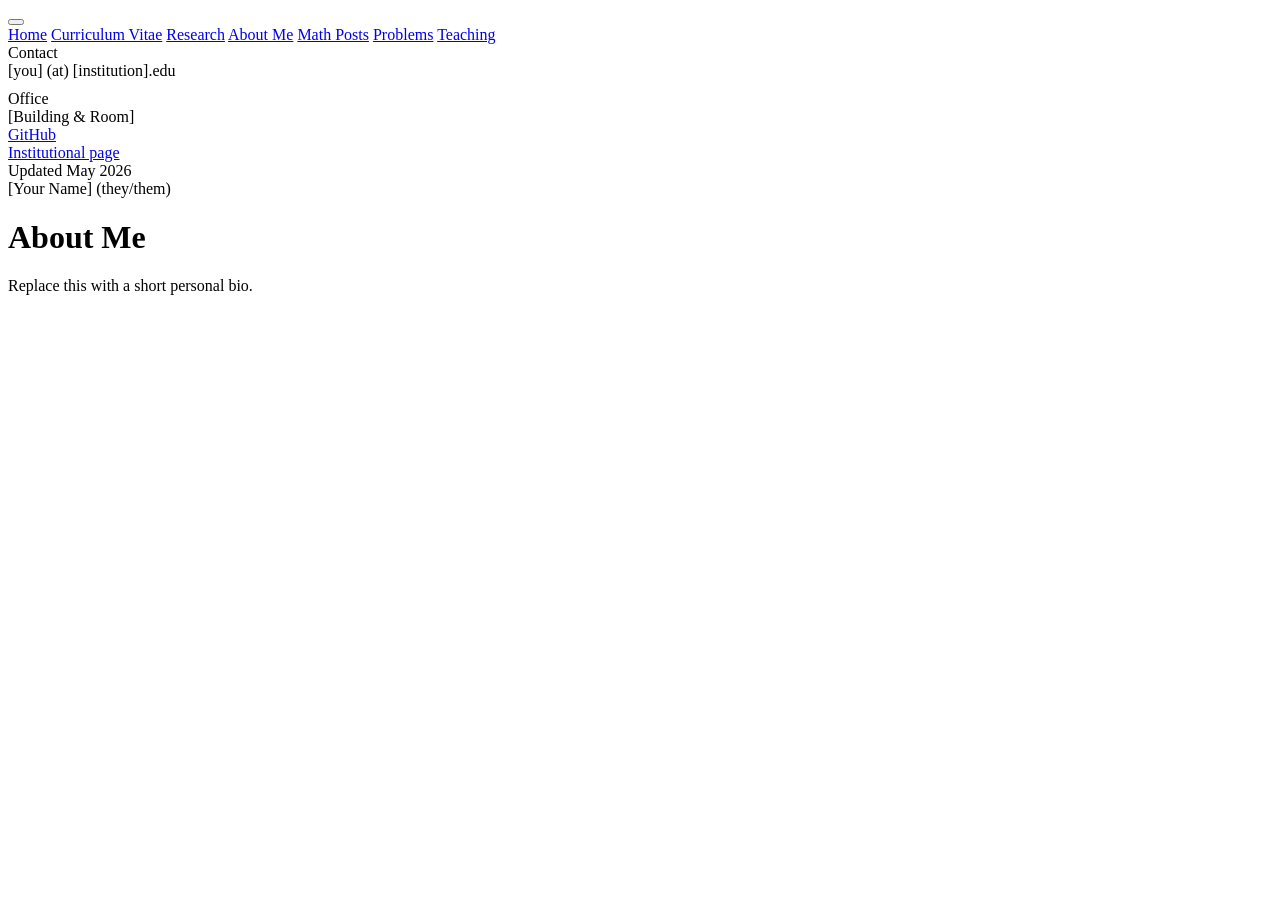
<file: about/index.html>
<!DOCTYPE html>
<html lang="en">
<head>
  <meta charset="utf-8">
  <meta name="viewport" content="width=device-width, initial-scale=1.0">
  <meta name="description" content="[Your Name]&#x27;s personal academic website">
  <title>About Me · [Your Name]</title>

  

  <link rel="stylesheet" href="https://eddyramirez.me/style.css">
  <link rel="alternate" type="application/atom+xml"
        title="[Your Name]" href="https://eddyramirez.me/atom.xml">
</head>

<body>

<div id="mobile-header">
  <button id="menu-toggle" aria-label="Open navigation" aria-expanded="false">
    <span></span><span></span><span></span>
  </button>
</div>

<div id="menu-overlay"></div>

<div id="site-wrapper">

  <aside id="sidebar">
    <nav aria-label="Main navigation">
      <a href="https://eddyramirez.me">Home</a>
      <a href="https://eddyramirez.me/cv.pdf">Curriculum Vitae</a>
      <a href="https://eddyramirez.me/about/research">Research</a>
      <a href="https://eddyramirez.me/about">About Me</a>
      <a href="https://eddyramirez.me/math">Math Posts</a>
      <a href="https://eddyramirez.me/math/problems">Problems</a>
      <a href="https://eddyramirez.me/teaching">Teaching</a>
    </nav>

    <div class="sidebar-contact">
      <div class="sidebar-label">Contact</div>
      <mono>[you] (at) [institution].edu</mono><br>
      <div class="sidebar-label" style="margin-top:0.6rem">Office</div>
      [Building &amp; Room]
    </div>

    <div class="sidebar-links">
      <a href="https://github.com/[username]"
         target="_blank" rel="noopener">GitHub</a><br>
      <a href="https:&#x2F;&#x2F;[institution].edu&#x2F;people&#x2F;[you]"
         target="_blank" rel="noopener">Institutional page</a>
    </div>

    <div class="sidebar-foot">
      Updated May 2026
    </div>
  </aside>

  <main>
    <div class="profile-header">
      <div class="profile-nameplate">
        <span class="nameplate-name">[Your Name]</span>
        <span class="nameplate-pronouns">(they&#x2F;them)</span>
      </div>
      
    </div>
    
<h1>About Me</h1>


<div class="section-intro">
  <p>Replace this with a short personal bio.</p>

</div>






  </main>

</div>

<script>
  document.querySelectorAll('.collapsible').forEach(btn => {
    btn.addEventListener('click', () => {
      btn.classList.toggle('active');
      const panel = btn.nextElementSibling;
      panel.style.maxHeight = panel.style.maxHeight
        ? null
        : panel.scrollHeight + 'px';
    });
  });

  (function () {
    var toggle  = document.getElementById('menu-toggle');
    var sidebar = document.getElementById('sidebar');
    var overlay = document.getElementById('menu-overlay');
    if (!toggle) return;

    function open() {
      sidebar.classList.add('open');
      overlay.classList.add('visible');
      toggle.setAttribute('aria-expanded', 'true');
      document.body.style.overflow = 'hidden';
    }
    function close() {
      sidebar.classList.remove('open');
      overlay.classList.remove('visible');
      toggle.setAttribute('aria-expanded', 'false');
      document.body.style.overflow = '';
    }

    toggle.addEventListener('click', function () {
      sidebar.classList.contains('open') ? close() : open();
    });
    overlay.addEventListener('click', close);
  })();
</script>
</body>
</html>
</file>
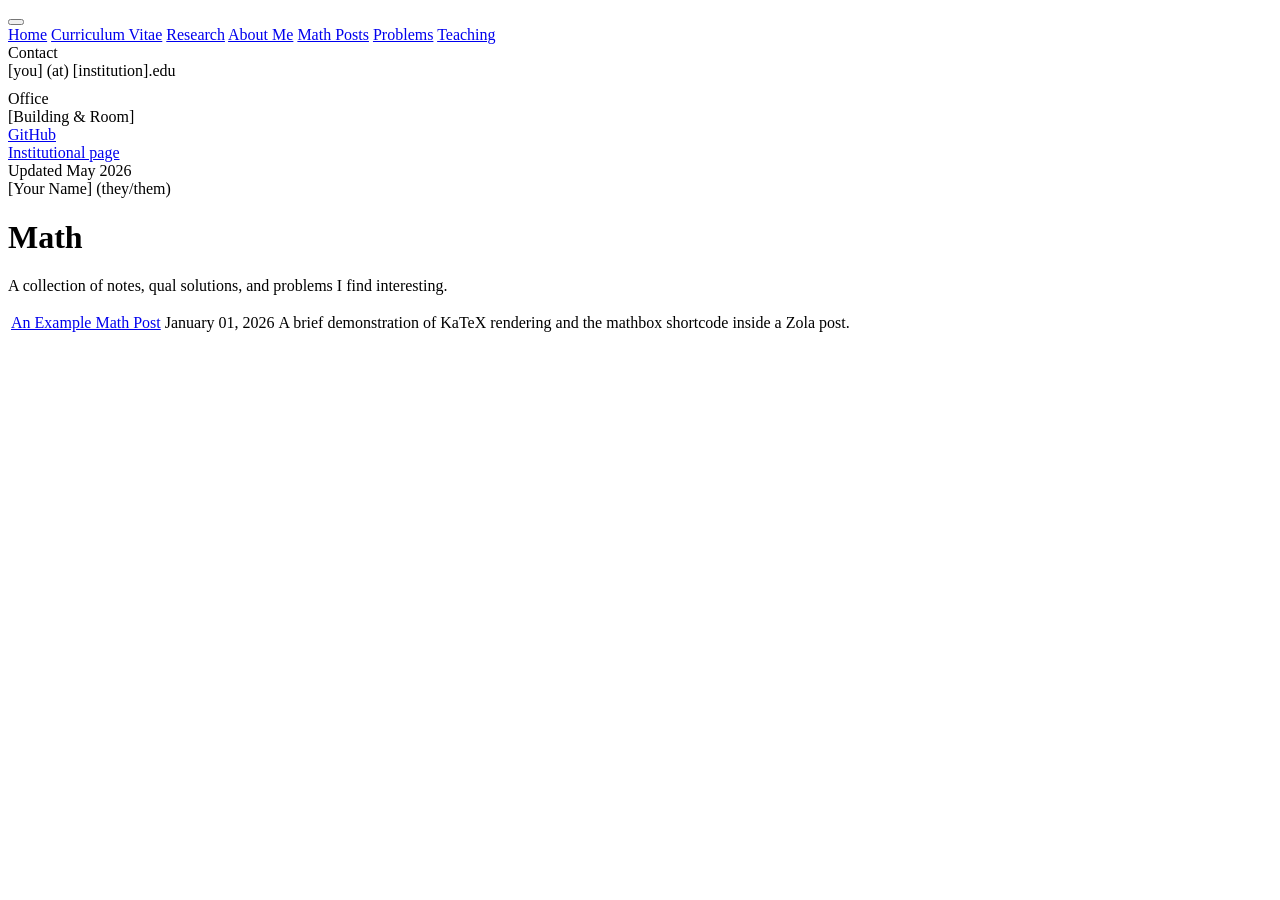
<file: math/index.html>
<!DOCTYPE html>
<html lang="en">
<head>
  <meta charset="utf-8">
  <meta name="viewport" content="width=device-width, initial-scale=1.0">
  <meta name="description" content="[Your Name]&#x27;s personal academic website">
  <title>Math · [Your Name]</title>

  

  <link rel="stylesheet" href="https://eddyramirez.me/style.css">
  <link rel="alternate" type="application/atom+xml"
        title="[Your Name]" href="https://eddyramirez.me/atom.xml">
</head>

<body>

<div id="mobile-header">
  <button id="menu-toggle" aria-label="Open navigation" aria-expanded="false">
    <span></span><span></span><span></span>
  </button>
</div>

<div id="menu-overlay"></div>

<div id="site-wrapper">

  <aside id="sidebar">
    <nav aria-label="Main navigation">
      <a href="https://eddyramirez.me">Home</a>
      <a href="https://eddyramirez.me/cv.pdf">Curriculum Vitae</a>
      <a href="https://eddyramirez.me/about/research">Research</a>
      <a href="https://eddyramirez.me/about">About Me</a>
      <a href="https://eddyramirez.me/math">Math Posts</a>
      <a href="https://eddyramirez.me/math/problems">Problems</a>
      <a href="https://eddyramirez.me/teaching">Teaching</a>
    </nav>

    <div class="sidebar-contact">
      <div class="sidebar-label">Contact</div>
      <mono>[you] (at) [institution].edu</mono><br>
      <div class="sidebar-label" style="margin-top:0.6rem">Office</div>
      [Building &amp; Room]
    </div>

    <div class="sidebar-links">
      <a href="https://github.com/[username]"
         target="_blank" rel="noopener">GitHub</a><br>
      <a href="https:&#x2F;&#x2F;[institution].edu&#x2F;people&#x2F;[you]"
         target="_blank" rel="noopener">Institutional page</a>
    </div>

    <div class="sidebar-foot">
      Updated May 2026
    </div>
  </aside>

  <main>
    <div class="profile-header">
      <div class="profile-nameplate">
        <span class="nameplate-name">[Your Name]</span>
        <span class="nameplate-pronouns">(they&#x2F;them)</span>
      </div>
      
    </div>
    
<h1>Math</h1>


<div class="section-intro">
  <p>A collection of notes, qual solutions, and problems I find interesting.</p>

</div>



<table id="posts">
  
  <tr>
    <td class="post-title">
      <a href="https:&#x2F;&#x2F;eddyramirez.me&#x2F;math&#x2F;example-post&#x2F;">An Example Math Post</a>
      
      <span class="post-date">January 01, 2026</span>
      
    </td>
    <td>A brief demonstration of KaTeX rendering and the mathbox shortcode inside a Zola post.</td>
  </tr>
  
</table>




  </main>

</div>

<script>
  document.querySelectorAll('.collapsible').forEach(btn => {
    btn.addEventListener('click', () => {
      btn.classList.toggle('active');
      const panel = btn.nextElementSibling;
      panel.style.maxHeight = panel.style.maxHeight
        ? null
        : panel.scrollHeight + 'px';
    });
  });

  (function () {
    var toggle  = document.getElementById('menu-toggle');
    var sidebar = document.getElementById('sidebar');
    var overlay = document.getElementById('menu-overlay');
    if (!toggle) return;

    function open() {
      sidebar.classList.add('open');
      overlay.classList.add('visible');
      toggle.setAttribute('aria-expanded', 'true');
      document.body.style.overflow = 'hidden';
    }
    function close() {
      sidebar.classList.remove('open');
      overlay.classList.remove('visible');
      toggle.setAttribute('aria-expanded', 'false');
      document.body.style.overflow = '';
    }

    toggle.addEventListener('click', function () {
      sidebar.classList.contains('open') ? close() : open();
    });
    overlay.addEventListener('click', close);
  })();
</script>
</body>
</html>
</file>
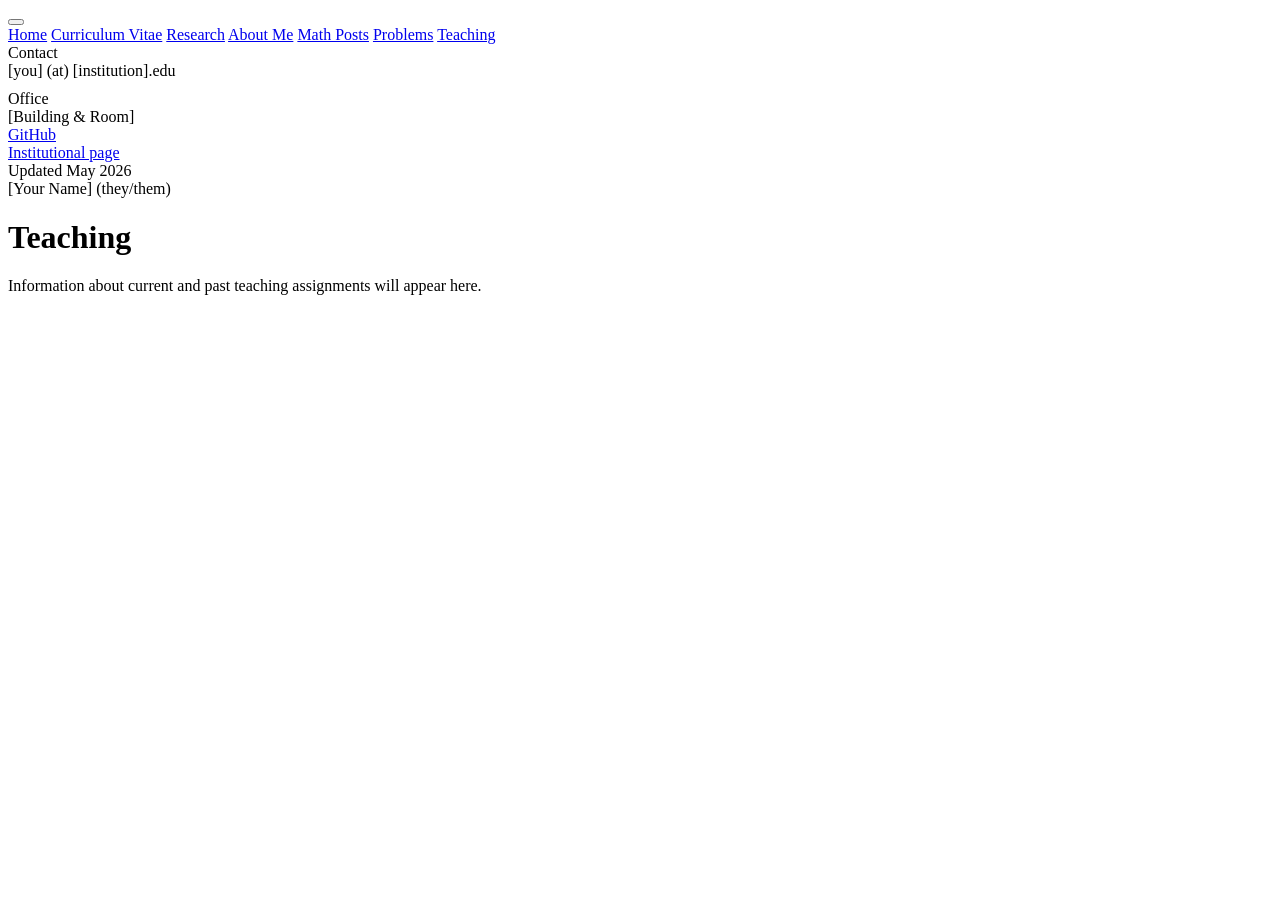
<file: teaching/index.html>
<!DOCTYPE html>
<html lang="en">
<head>
  <meta charset="utf-8">
  <meta name="viewport" content="width=device-width, initial-scale=1.0">
  <meta name="description" content="[Your Name]&#x27;s personal academic website">
  <title>Teaching · [Your Name]</title>

  

  <link rel="stylesheet" href="https://eddyramirez.me/style.css">
  <link rel="alternate" type="application/atom+xml"
        title="[Your Name]" href="https://eddyramirez.me/atom.xml">
</head>

<body>

<div id="mobile-header">
  <button id="menu-toggle" aria-label="Open navigation" aria-expanded="false">
    <span></span><span></span><span></span>
  </button>
</div>

<div id="menu-overlay"></div>

<div id="site-wrapper">

  <aside id="sidebar">
    <nav aria-label="Main navigation">
      <a href="https://eddyramirez.me">Home</a>
      <a href="https://eddyramirez.me/cv.pdf">Curriculum Vitae</a>
      <a href="https://eddyramirez.me/about/research">Research</a>
      <a href="https://eddyramirez.me/about">About Me</a>
      <a href="https://eddyramirez.me/math">Math Posts</a>
      <a href="https://eddyramirez.me/math/problems">Problems</a>
      <a href="https://eddyramirez.me/teaching">Teaching</a>
    </nav>

    <div class="sidebar-contact">
      <div class="sidebar-label">Contact</div>
      <mono>[you] (at) [institution].edu</mono><br>
      <div class="sidebar-label" style="margin-top:0.6rem">Office</div>
      [Building &amp; Room]
    </div>

    <div class="sidebar-links">
      <a href="https://github.com/[username]"
         target="_blank" rel="noopener">GitHub</a><br>
      <a href="https:&#x2F;&#x2F;[institution].edu&#x2F;people&#x2F;[you]"
         target="_blank" rel="noopener">Institutional page</a>
    </div>

    <div class="sidebar-foot">
      Updated May 2026
    </div>
  </aside>

  <main>
    <div class="profile-header">
      <div class="profile-nameplate">
        <span class="nameplate-name">[Your Name]</span>
        <span class="nameplate-pronouns">(they&#x2F;them)</span>
      </div>
      
    </div>
    
<h1>Teaching</h1>


<div class="section-intro">
  <p>Information about current and past teaching assignments will appear here.</p>

</div>






  </main>

</div>

<script>
  document.querySelectorAll('.collapsible').forEach(btn => {
    btn.addEventListener('click', () => {
      btn.classList.toggle('active');
      const panel = btn.nextElementSibling;
      panel.style.maxHeight = panel.style.maxHeight
        ? null
        : panel.scrollHeight + 'px';
    });
  });

  (function () {
    var toggle  = document.getElementById('menu-toggle');
    var sidebar = document.getElementById('sidebar');
    var overlay = document.getElementById('menu-overlay');
    if (!toggle) return;

    function open() {
      sidebar.classList.add('open');
      overlay.classList.add('visible');
      toggle.setAttribute('aria-expanded', 'true');
      document.body.style.overflow = 'hidden';
    }
    function close() {
      sidebar.classList.remove('open');
      overlay.classList.remove('visible');
      toggle.setAttribute('aria-expanded', 'false');
      document.body.style.overflow = '';
    }

    toggle.addEventListener('click', function () {
      sidebar.classList.contains('open') ? close() : open();
    });
    overlay.addEventListener('click', close);
  })();
</script>
</body>
</html>
</file>
